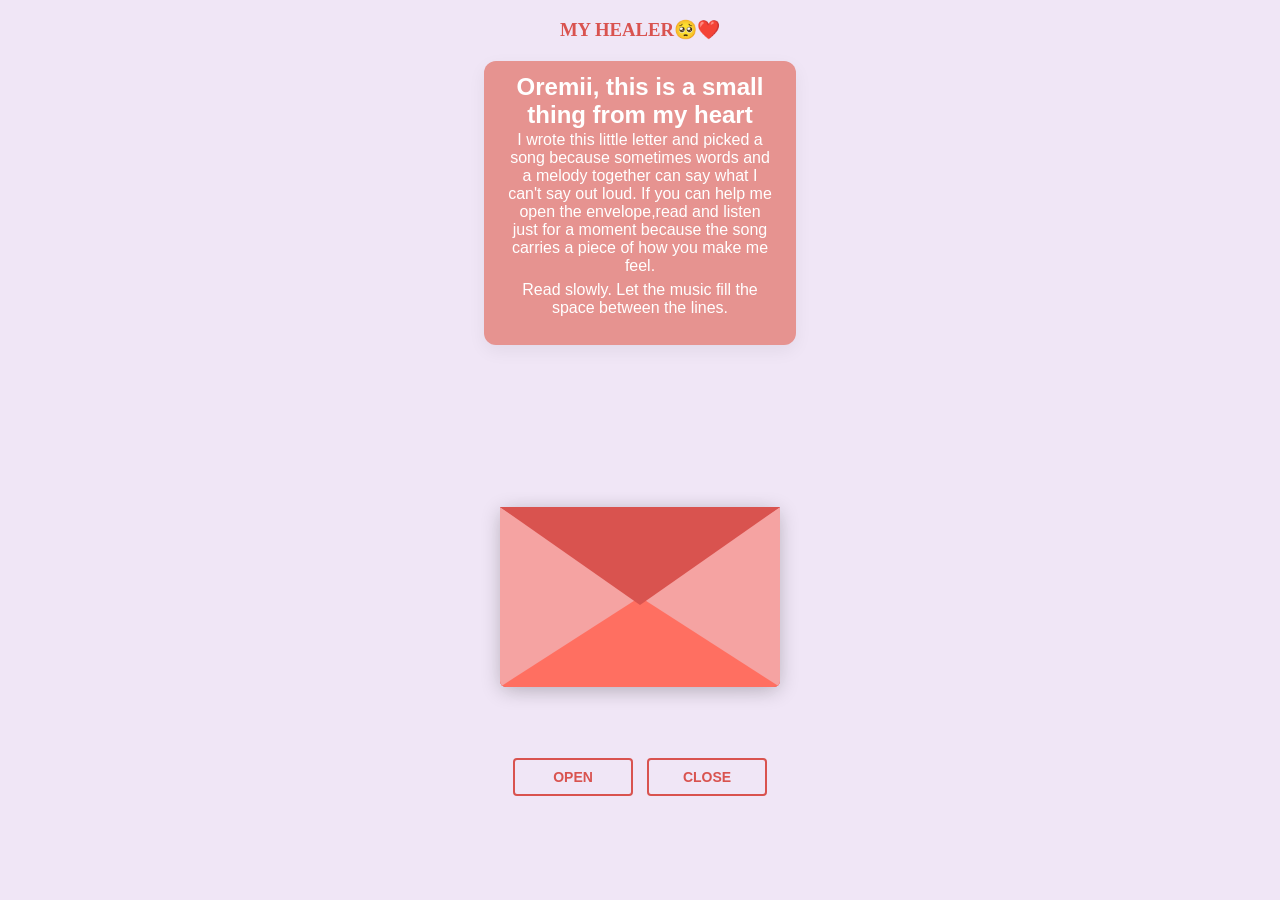
<file: index.html>
<!DOCTYPE html>
<html lang="en">
  <head>
    <meta charset="UTF-8" />
    <title>A Letter for You — Press Open</title>
    <link rel="preconnect" href="https://fonts.googleapis.com" />
    <link rel="preconnect" href="https://fonts.gstatic.com" crossorigin />
    <link
      href="https://fonts.googleapis.com/css2?family=Dancing+Script:wght@400;700&display=swap"
      rel="stylesheet" />
    <link rel="stylesheet" href="love letter 2.css" />

    <!-- Small, local styles just for the new introduction text -->
    <style>
      /* allow precise sizing to be applied via JS while keeping sensible fallback */
      .intro {
        /* remove strict max-width so JS can set exact width */
        max-width: none;
        width: auto;
        margin: 1.25rem auto 0.75rem;
        padding: 0.75rem 1rem;
        text-align: center;
        font-family:sans-serif, -apple-system, Arial;
        color: white;
        background: #e69390;
        border-radius: 12px;
        box-shadow: 0 6px 18px rgba(0,0,0,0.06);
      }
      .intro small {
        display: block;
        font-size: 0.7rem;
        color: #6b6b6b;
        margin-top: 0.5rem;
        font-family: sans-serif, -apple-system, Arial;
      }
      .cta-note {
        font-size: 0.95rem;
        margin-top: 0.5rem;
      }
      .reset { margin-top: 1rem; text-align:center; }

      /* center the envelope wrapper and let it define the visual width */
      .envelope-wrapper {
        display: block;
        margin: 0.75rem auto;
        /* inline-block so its measured width corresponds to the envelope element */
        text-align: center;
      }

      /* keep existing layout responsive */
      @media (max-width:480px) {
        .intro { margin: 0.8rem; font-size: 1.05rem; width: auto; }
      }
    </style>
  </head>
  <body>
    <audio id="bgAudio" autoplay loop playsinline preload="auto">
      <source src="Kunmie-I-Admit.mp3" type="audio/mpeg" />
    </audio>

    <h3>MY HEALER🥺❤️</h3>

    <section class="intro" aria-labelledby="intro-heading">
      <h2 id="intro-heading" style="margin:0 0 0.15rem;">Oremii, this is a small thing from my heart</h2>
      <p style="margin:0 0.4rem 0.35rem;">
        I wrote this little letter and picked a song because sometimes words and a melody together can say what I can't say out loud. If you can help me open the envelope,read and listen just for a moment because the song carries a piece of how you make me feel.
      </p>
      <!-- <p class="cta-note" style="margin:0;"> -->
        Read slowly. Let the music fill the space between the lines.
      </p>
    </section>

    <div class="envelope-wrapper">
      <div id="envelope" class="close">
        <div class="front flap"></div>
        <div class="front pocket"></div>
        <div class="letter">
          <div class="words line1">To: Iya Alamala</div>
          <div class="words line2">Oremiii, you are so beautiful</div>
          <div class="words line3">that every time I see you</div>
          <div class="words line4">my world stops.🥺🫂</div>
        </div>
        <div class="hearts">
          <div class="heart a1"></div>
          <div class="heart a2"></div>
          <div class="heart a3"></div>
        </div>
      </div>
    </div>

    <div class="reset">
      <button id="open" aria-controls="envelope">Open</button>
      <button id="reset" aria-controls="envelope">Close</button>
    </div>

    <script src="https://cdnjs.cloudflare.com/ajax/libs/jquery/3.5.1/jquery.min.js"></script>
    <script src="love letter 2.js"></script>

    <script>
      // Try to start playback immediately when the DOM is ready.
      document.addEventListener('DOMContentLoaded', function () {
        const audio = document.getElementById('bgAudio');
        if (!audio) return;
        audio.volume = 0.7; // set preferred default volume

        // Programmatic play attempt (may be blocked by browser autoplay policies)
        const p = audio.play();
        if (p !== undefined) {
          p.then(() => {
            console.log('Background audio playing.');
          }).catch((err) => {
            console.warn('Autoplay was blocked by the browser:', err);
            // If autoplay is blocked, the "Open" button below will start audio.
          });
        }

        // Also try to start when the "Open" button is clicked (in case autoplay was blocked earlier)
        const openBtn = document.getElementById('open');
        if (openBtn) {
          openBtn.addEventListener('click', function () {
            audio.play().catch(() => { /* silent fail if blocked */ });
          });
        }
      });

      /* --------
         New: Match the intro block width to the actual envelope width.
         This ensures the intro background lines up exactly with the envelope,
         and updates on window resize for responsiveness.
         -------- */
      (function () {
        function matchIntroToEnvelope() {
          const env = document.getElementById('envelope');
          const intro = document.querySelector('.intro');
          if (!env || !intro) return;

          // measure the rendered width of the envelope element
          const rect = env.getBoundingClientRect();
          // If envelope has 0 width (not yet rendered), try again shortly
          if (rect.width === 0) {
            return setTimeout(matchIntroToEnvelope, 50);
          }

          // apply the exact width to the intro so its background matches
          intro.style.width = rect.width + 'px';
          // keep intro centered
          intro.style.marginLeft = 'auto';
          intro.style.marginRight = 'auto';
        }

        // Run once after load and again on resize to stay in sync
        window.addEventListener('load', matchIntroToEnvelope);
        window.addEventListener('resize', matchIntroToEnvelope);

        // Also ensure the envelope open/close animations don't cause visual jump:
        // call after any click on open/reset (this keeps widths in sync after layout changes)
        document.addEventListener('click', function (e) {
          if (e.target && (e.target.id === 'open' || e.target.id === 'reset')) {
            // schedule slightly later to allow envelope CSS transitions to adjust layout
            setTimeout(matchIntroToEnvelope, 120);
          }
        });
      })();
    </script>
  </body>
</html>
</file>
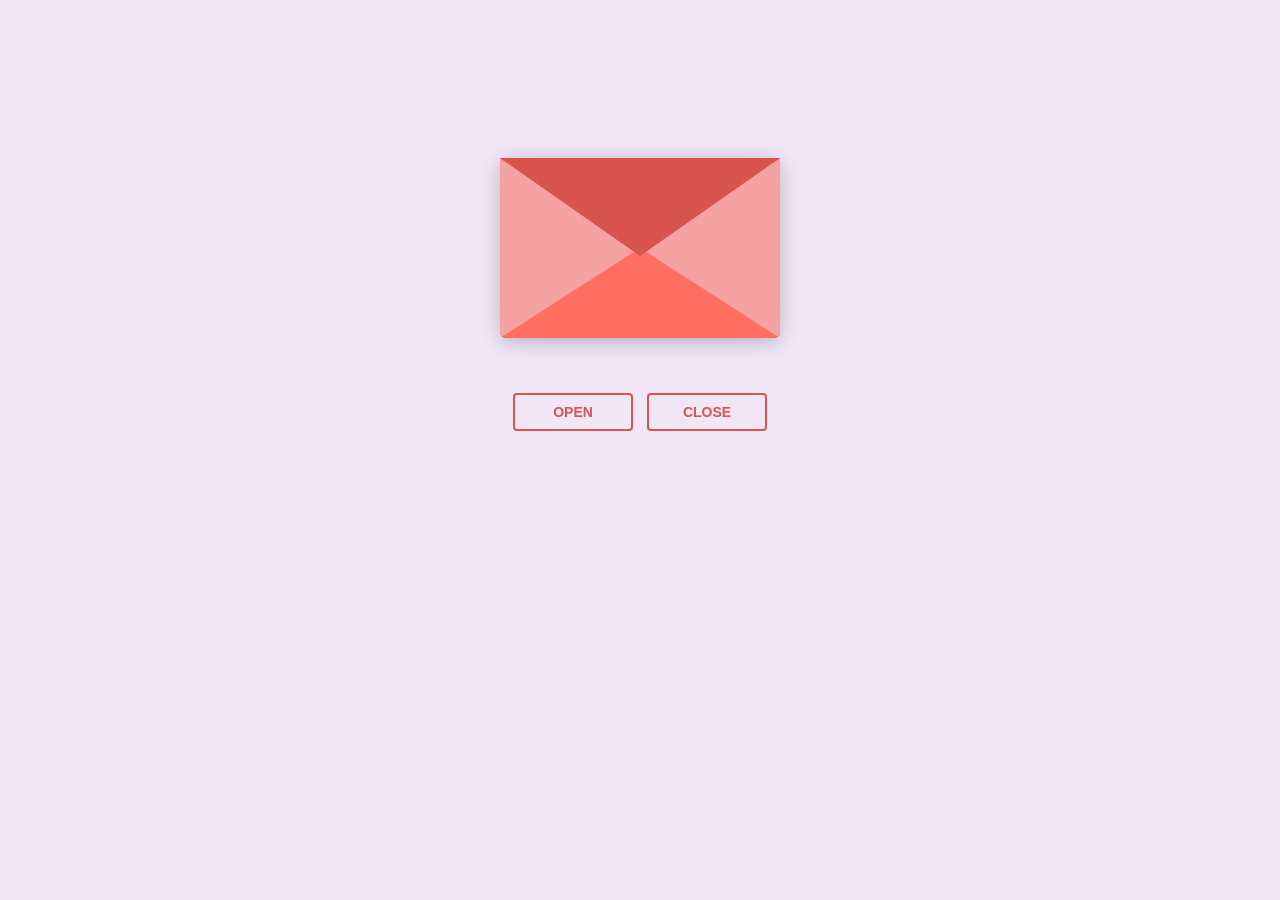
<file: love letter 2.html>
<!DOCTYPE html>
<html lang="en">
  <head>
    <meta charset="UTF-8" />
    <title>Love letter for crush</title>
    <link rel="preconnect" href="https://fonts.googleapis.com" />
    <link rel="preconnect" href="https://fonts.gstatic.com" crossorigin />
    <link
      href="https://fonts.googleapis.com/css2?family=Dancing+Script:wght@400;700&display=swap"
      rel="stylesheet" />
    <link rel="stylesheet" href="love letter 2.css" />
  </head>
  <body>
    <!-- tiktok meowish -->
    <div class="envelope-wrapper">
      <div id="envelope" class="close">
        <div class="front flap"></div>
        <div class="front pocket"></div>
        <div class="letter">
          <div class="words line1">To:Iya Alamala</div>
          <div class="words line2">Oremiii,you are so beautiful</div>
          <div class="words line3">That every time i see you</div>
          <div class="words line4">my world stops.🥺🫂</div>
        </div>
        <div class="hearts">
          <div class="heart a1"></div>
          <div class="heart a2"></div>
          <div class="heart a3"></div>
        </div>
      </div>
    </div>
    <div class="reset">
      <button id="open">Open</button>
      <button id="reset">Close</button>
    </div>

    <script src="https://cdnjs.cloudflare.com/ajax/libs/jquery/3.5.1/jquery.min.js"></script>
    <script src="love letter 2.js"></script>
  </body>
</html>
</file>
<file: love letter 2.css>
#envelope {
  position: relative;
  width: 280px;
  height: 180px;
  border-bottom-left-radius: 6px;
  border-bottom-right-radius: 6px;
  margin-left: auto;
  margin-right: auto;
  top: 150px;
  background-color: #d9534f; /* Warm romantic red */
  box-shadow: 0 4px 20px rgba(0, 0, 0, 0.2);
}

h3{ text-align: center;
  color:#d9534f;}


.front {
  position: absolute;
  width: 0;
  height: 0;
  z-index: 3;
}

.flap {
  border-left: 140px solid transparent;
  border-right: 140px solid transparent;
  border-bottom: 82px solid transparent;
  /* a little smaller */
  border-top: 98px solid #d9534f; /* Same romantic red */
  /* a little larger */
  transform-origin: top;
  pointer-events: none;
}

.pocket {
  border-left: 140px solid #f5a3a2; /* Soft pinkish red for the pocket */
  border-right: 140px solid #f5a3a2;
  border-bottom: 90px solid #ff6f61; /* Lighter romantic red */
  border-top: 90px solid transparent;
  border-bottom-left-radius: 6px;
  border-bottom-right-radius: 6px;
}

.letter {
  position: relative;
  background-color: #fff;
  width: 90%;
  margin-left: auto;
  margin-right: auto;
  height: 90%;
  top: 5%;
  border-radius: 6px;
  box-shadow: 0 2px 26px rgba(0, 0, 0, 0.12);
  font-family: "Dancing Script", cursive;
}

.letter:after {
  content: "";
  position: absolute;
  top: 0;
  bottom: 0;
  left: 0;
  right: 0;
}

.words {
  position: absolute;
  left: 10%;
  width: 80%;
  height: 14%;
  background-color: #ffe6e6; /* Light romantic tone */
}

.words.line1 {
  top: 10%;
  width: 20%;
  height: 7%;
  font-size: 0.7rem;
}

.words.line2 {
  top: 30%;
  text-align: center;
  font-size: 1.1rem;
}

.words.line3 {
  top: 50%;
  font-size: 1.1rem;
  text-align: center;
}

.words.line4 {
  top: 70%;
  font-size: 1.1rem;
  text-align: center;
}

.open .flap {
  transform: rotateX(180deg);
  transition: transform 0.4s ease;
  z-index: 1;
}

.close .flap {
  transform: rotateX(0deg);
  transition: transform 0.4s 0.6s ease;
  z-index: 5;
}

.close .letter {
  transform: translateY(0px);
  transition: transform 0.4s ease;
  z-index: 1;
}

.open .letter {
  transform: translateY(-100px);
  transition: transform 0.4s 0.6s ease;
  z-index: 2;
}

.hearts {
  position: absolute;
  top: 90px;
  left: 0;
  right: 0;
  z-index: 2;
}

.heart {
  position: absolute;
  bottom: 0;
  right: 10%;
  pointer-events: none;
}

.heart:before,
.heart:after {
  position: absolute;
  content: "";
  left: 50px;
  top: 0;
  width: 50px;
  height: 80px;
  background: #e60073; /* Deep romantic pink */
  border-radius: 50px 50px 0 0;
  transform: rotate(-45deg);
  transform-origin: 0 100%;
  pointer-events: none;
}

.heart:after {
  left: 0;
  transform: rotate(45deg);
  transform-origin: 100% 100%;
}

.close .heart {
  opacity: 0;
  -webkit-animation: none;
  animation: none;
}

.a1 {
  left: 20%;
  transform: scale(0.6);
  opacity: 1;
  -webkit-animation: slideUp 4s linear 1, sideSway 2s ease-in-out 4 alternate;
  -moz-animation: slideUp 4s linear 1, sideSway 2s ease-in-out 4 alternate;
  -webkit-animation-fill-mode: forwards;
  animation-fill-mode: forwards;
  -webkit-animation-delay: 0.7s;
  animation-delay: 0.7s;
}

.a2 {
  left: 55%;
  transform: scale(1);
  opacity: 1;
  -webkit-animation: slideUp 5s linear 1, sideSway 4s ease-in-out 2 alternate;
  -moz-animation: slideUp 5s linear 1, sideSway 4s ease-in-out 2 alternate;
  -webkit-animation-fill-mode: forwards;
  animation-fill-mode: forwards;
  -webkit-animation-delay: 0.7s;
  animation-delay: 0.7s;
}

.a3 {
  left: 10%;
  transform: scale(0.8);
  opacity: 1;
  -webkit-animation: slideUp 7s linear 1, sideSway 2s ease-in-out 6 alternate;
  -moz-animation: slideUp 7s linear 1, sideSway 2s ease-in-out 6 alternate;
  -webkit-animation-fill-mode: forwards;
  animation-fill-mode: forwards;
  -webkit-animation-delay: 0.7s;
  animation-delay: 0.7s;
}

@-webkit-keyframes slideUp {
  0% {
    top: 0;
  }
  100% {
    top: -600px;
  }
}
@keyframes slideUp {
  0% {
    top: 0;
  }
  100% {
    top: -600px;
  }
}
@-webkit-keyframes sideSway {
  0% {
    margin-left: 0px;
  }
  100% {
    margin-left: 30px;
  }
}
@keyframes sideSway {
  0% {
    margin-left: 0px;
  }
  100% {
    margin-left: 30px;
  }
}
body {
  background-color: #f0e6f6; /* Soft lavender for a romantic, dreamy feel */

}

.envelope-wrapper {
  height: 380px;
}

.reset {
  text-align: center;
}

.reset button {
  font-weight: 800;
  font-style: normal;
  transition: all 0.1s linear;
  -webkit-appearance: none;
  background-color: transparent;
  border: solid 2px #d9534f;
  border-radius: 4px;
  color: #d9534f;
  display: inline-block;
  font-size: 14px;
  text-transform: uppercase;
  margin: 5px;
  padding: 10px;
  line-height: 1em;
  text-decoration: none;
  min-width: 120px;
  cursor: pointer;
}

.reset button:hover {
  background-color: #d9534f;
  color: #fff;
}
</file>
